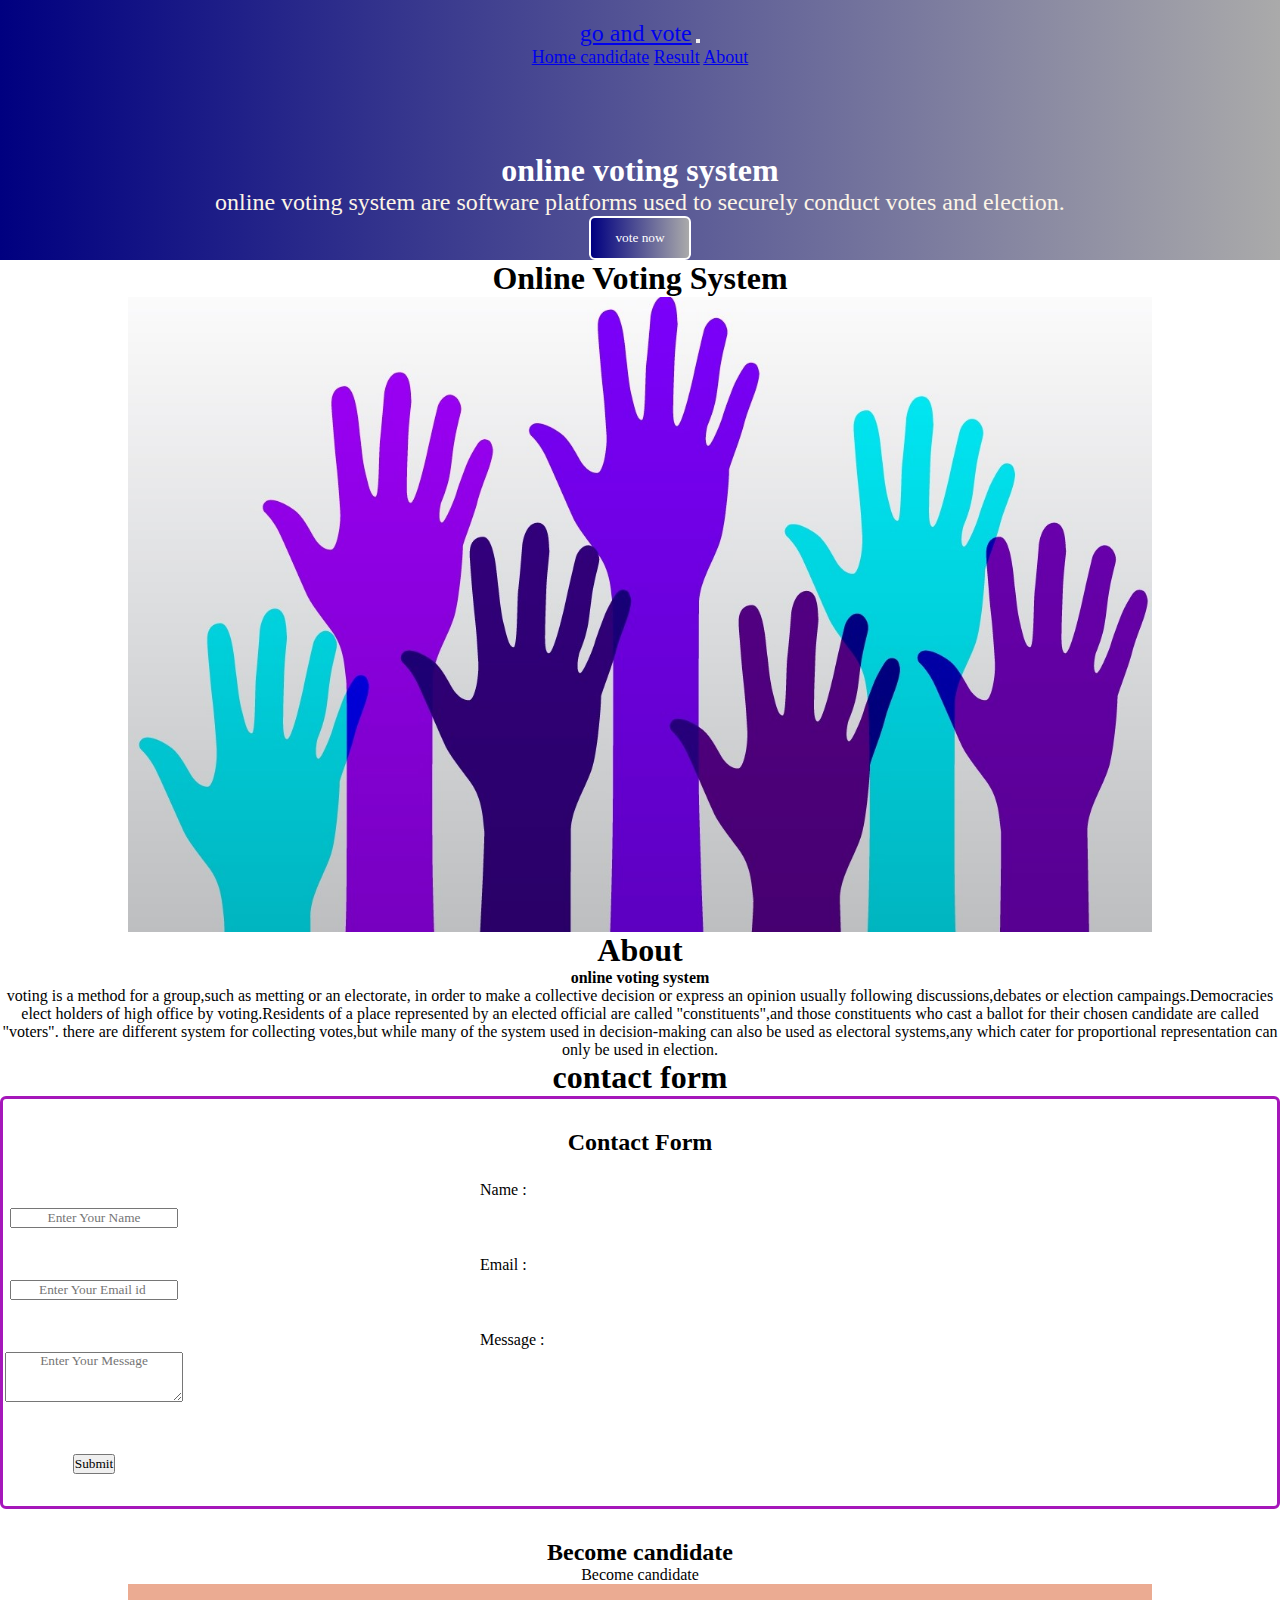
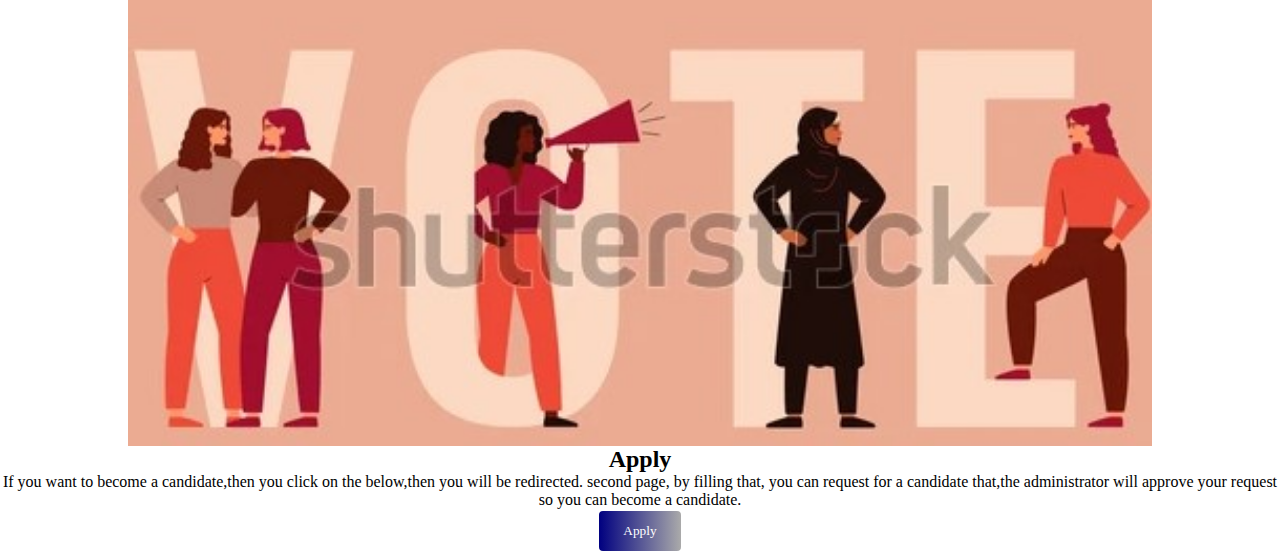
<file: index.html>
<html>
  <head>
    <!-- Required meta tags -->
    <meta charset="utf-8">
    <meta name="viewport" content="width=device-width, initial-scale=1">

    <!-- Bootstrap CSS -->
    <link href="https://cdn.jsdelivr.net/npm/bootstrap@5.0.0-beta2/dist/css/bootstrap.min.css" rel="stylesheet" integrity="sha384-BmbxuPwQa2lc/FVzBcNJ7UAyJxM6wuqIj61tLrc4wSX0szH/Ev+nYRRuWlolflfl" crossorigin="anonymous">
    <!---google fornts----->
    <link rel="preconnect" href="https://fonts.gstatic.com">
<link href="https://fonts.googleapis.com/css2?family=Poppins&display=swap" rel="stylesheet">
<!--custom css-->
<link rel="stylesheet"href="css/style.css">
</head>

 <body>
     <header>
      <nav class="navbar navbar-expand-lg navbar-light bg-light">
        <a class="navbar-brand" href=" "> go and vote</a>
        <button class="navbar-toggler" type="button" data-toggle="collapse" data-target="#navbarNavAltMarkup" aria-controls="navbarNavAltMarkup" aria-expanded="false" aria-label="Toggle navigation">
          <span class="navbar-toggler-icon"></span>
        </button>
        <div class="collapse navbar-collapse" id="navbarNavAltMarkup">
          <div class="navbar-nav">
            <a class="nav-link active" href="index.html">Home <span class="sr-only"></span></a>
            <a class="nav-link" href="year.php" ">candidate</a>
            <a class="nav-link" href="result.php"">Result</a>
            <a class="nav-link" href="about.php"">About</a>
          </div>
        </div>
      </nav>
     </header>
     <!--Navbar-->
     <!---Banner-->
     <section id="banner">
       <div class="container">
         <div class="row">
           <div class="col-md-6 animate_animated animate_bounceInLeft" style="text-align: center;">
             <h1 class="bunnerh1">online voting system</h1>
             <p id="p1" > online voting system are software platforms used to securely conduct votes and election.</p>
             <a href="candidate.php"><button class="votingbtn"> vote now</button></a>
           </div>
           <div class="col-md-6 ">
          </div>
         </div>
       </div>

    </section>
     <!---banner-->

     <!--voting section-->
     <div class="container">
       <div class="row">
         <div class="col-md-10">
          <div class="pt-5" mx-auto>
            <h1 class="text-center font-weight-bold mt-5">Online Voting System

            </h1>
            <img src="imeges/pic4.jpg"   width="80%" height="auto"/> 
            <div class="text-center ">

            </div>
           
          </div>
         </div>
       </div>
     </div>
     <!---About section-->
     <section id="about" class="mt-5 pt-522">
       <div class="col-md-12">
         <h1 class="text-center text-black pt-5">About</h1>
         <h4 class="text-center text-black">online voting system</h4>
       </div>
       <div class="container-fluid">
         <div class="row">

         </div>
       </div>
       <div class="pt-4 mb-5 col-md-6"></div>
       <div class="col-md-6 mx-auto">
        
         <p class=
         >
           voting is a method for a group,such as 
           metting or an electorate, 
           in order to make a collective decision or
           express an opinion usually
           following discussions,debates or election
           campaings.Democracies elect holders of high 
           office by voting.Residents of a place represented by
           an elected official are called "constituents",and those constituents
           who cast a ballot for their chosen candidate are called "voters". 
           there are different system for collecting  votes,but 
           while many of the system used in decision-making can 
           also be used as electoral systems,any which cater for proportional
           representation can only be used in election.

         </p>
       </div>
     </section>
     <!--- about---->    
     <!--contact section-->
     <section>
        <div class="container">
          <div class="row">
            <div class="col-md-12">
              <div class="text-center pt-5 mt-5 mb-5 pb-5 text-contact">
                <h1> contact form</h1>
				<div class="col-md-4" style="border-radius: 6px; border: 3px  #a517ba solid;">
          <h2 style="padding-top: 30px;">Contact Form</h2>
          <form action="contact.php" method="post">
            <table>
              <tr>
                <label style="float: left; position: absolute; margin-top: 25px; margin-left: -160px; outline:none;"> Name :</label>
				      	<td style="padding-top: 50px;"><input placeholder="Enter Your Name" type="text" name="txtName" ></td>
              </tr>
              <tr >
                <label style="float: left; position: absolute; margin-top: 100px;  px; margin-left: -160px;"> Email :</label>
					      <td style="padding-top: 50px;"><input required placeholder="Enter Your Email id " type="email" name="txtEmail"></td>
              </tr>
              <tr>
                <label style="float: left; position: absolute; margin-top: 175px; margin-left: -160px;"> Message :</label>
                <td style="padding-top: 50px;"><textarea placeholder="Enter Your Message" name="txtMessage" rows="3" cols="22"></textarea></td>
              
              </tr>
              <tr>
              <td style="padding-top: 50px; padding-bottom: 30px;"><button class="magnifyBtn">Submit</button></a></td>
              </tr>
            </table>
          </form>
        </div>
        <div class="col-md-8" style="padding-left: 50px; width: 100%; padding-top: 30px;">
         
        </div>
      </div>
    </div>
</section>

             
            
      <section id="about" class="mt-5 pt-5">
        <div class=container>
          <div class="row">
            <div class="col-md-12 mt-5 mb-5">
              <h2 class="  text-black">Become candidate</h2>
              <p class="text-center text-black">Become candidate</p>
             </div>
            <div class="col-md-6">
              <div class="img-candi-footer"></div>
              <img src="imeges/6.jpg" alt="candidate-img"width="80%">
              <div class="text-black text-center candi-apply-text">
              </div>
            </div>
            <div class="col-md-6">
              <div class="candi-apply-text">
                <h2 class=" mb-3 mb-2" >Apply</h2>
                <p> If you want to become a candidate,then you click on the below,then you will be redirected. 
                  second page, by filling that, you can request for a candidate that,the administrator will approve 
                  your request so you can become a candidate. </p>
                  <a href="insert_cand_year.php"><button class="votingbtn"> Apply</button></a>
              </div>

            </div>            
        </div>
      </div> 
      </section>
    
    <!-- Optional JavaScript; choose one of the two! -->
    </div>
    <!-- Option 1: Bootstrap Bundle with Popper -->
    <script src="https://cdn.jsdelivr.net/npm/bootstrap@5.0.0-beta2/dist/js/bootstrap.bundle.min.js" integrity="sha384-b5kHyXgcpbZJO/tY9Ul7kGkf1S0CWuKcCD38l8YkeH8z8QjE0GmW1gYU5S9FOnJ0" crossorigin="anonymous"></script>

    <!-- Option 2: Separate Popper and Bootstrap JS -->
  
    <script src="https://cdn.jsdelivr.net/npm/@popperjs/core@2.6.0/dist/umd/popper.min.js" integrity="sha384-KsvD1yqQ1/1+IA7gi3P0tyJcT3vR+NdBTt13hSJ2lnve8agRGXTTyNaBYmCR/Nwi" crossorigin="anonymous"></script>
    <script src="https://cdn.jsdelivr.net/npm/bootstrap@5.0.0-beta2/dist/js/bootstrap.min.js" integrity="sha384-nsg8ua9HAw1y0W1btsyWgBklPnCUAFLuTMS2G72MMONqmOymq585AcH49TLBQObG" crossorigin="anonymous"></script>
  
    <script>
      

  </body>
</html>
</file>
<file: css/style.css>
*{
    margin: 0;
    padding: 0;
    box-sizing: border-box;
    font-family: border-box;
    scroll-behavior: smooth;
    text-align:center;

}
.navbar-brand{
    font-size: x-large;

}

.navbar{
    background-image: linear-gradient(to right,navy,#aaa);
    padding: 20px;
    position: sticky;
    color:white;
    font-size:large;
    
}
.nav__li{
    padding: 15px;
    color:white;
}
.nav__a{
    text-decoration: none;
    color:white;
}
    
.nav__a:hover{
    text-decoration: none;
    color: white;
}
.votingbtn{
    padding: 12px 24px;
    background-image: linear-gradient(to right,navy,#aaa);
    color:white;
    border-radius: 6px;
    border:2px white solid;
    transition: transform 250ms ease-in-out;
    margin-left: auto;


}
.votingbtn:hover{
    transform:scale(1.1);

}
.votingbtn.active{
    transform:scale(0.9);
}
#banner{
    background-image: linear-gradient(to right,navy,#aaa);
    color:white;
    padding-top: 5%;

}
.bannerh1{
    font-size: 40px;
    font-weight: 600;
    margin-top: 100px;
    
}
.contact-form-home{
    border:2px blue solid;
    padding: 50px;
    border-radius: 10px;
}
.submitbtn{
    padding: 12px 24px;
    background-image: linear-gradient(to right,navy,#aaa);
    color:white;
    border-radius: 6px;
    border:2px white solid;
    transition: transform 250ms ease-in-out;
    margin-left: auto;


}
#p1{
    color:oldlace;
    font-size: x-large;

}
</file>
